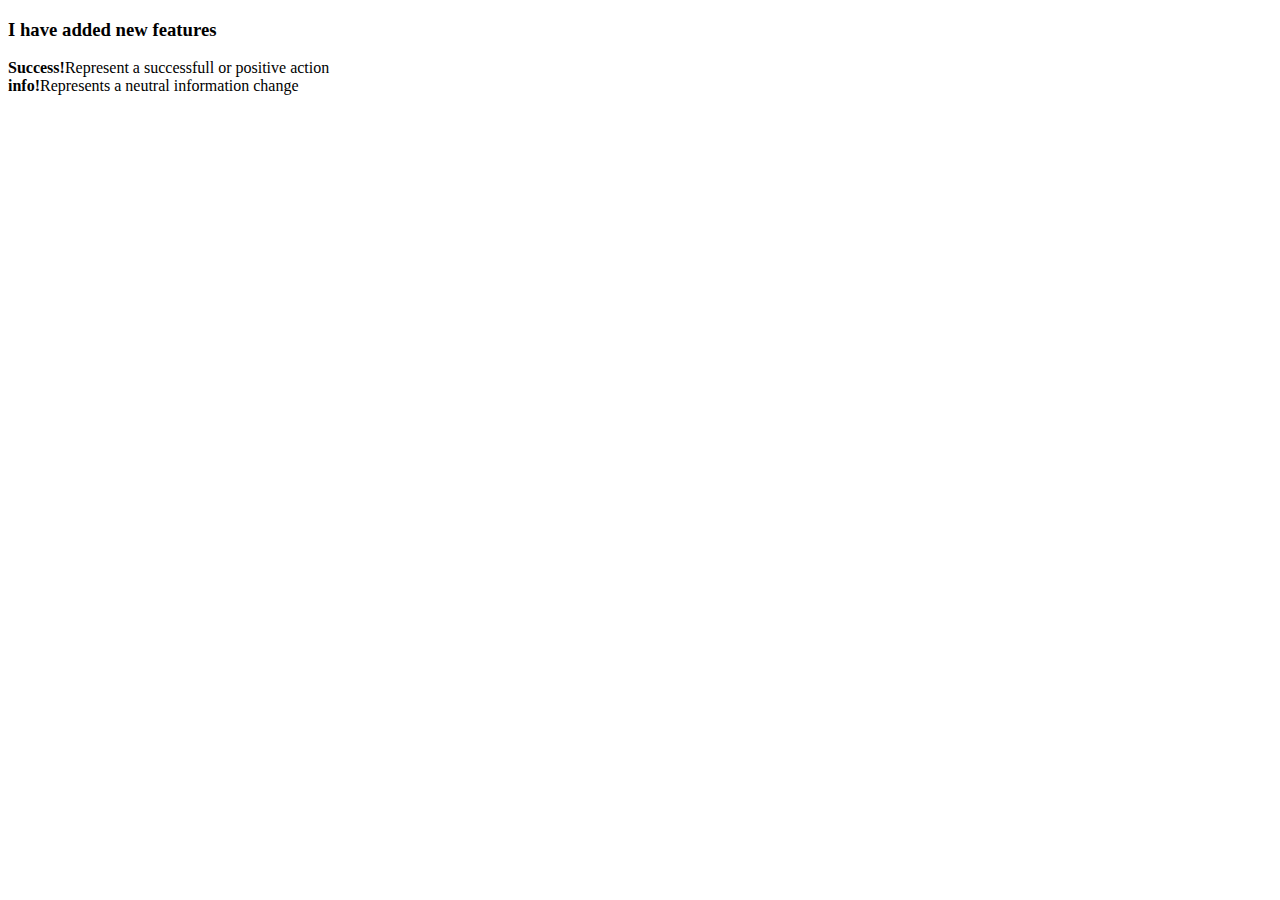
<file: git tutorial_3/index.html>
<!DOCTYPE html>
<html lang="en">
<head>
    <meta charset="UTF-8">
    <meta name="viewport" content="width=device-width, initial-scale=1.0">
    <title>Document!!</title>
</head>

<h3>
    I have added new features
</h3>
<strong>Success!</strong>Represent a successfull or positive action<br>
<strong>info!</strong>Represents a neutral information change<br>
<body>
    
</body>
</html>
</file>
